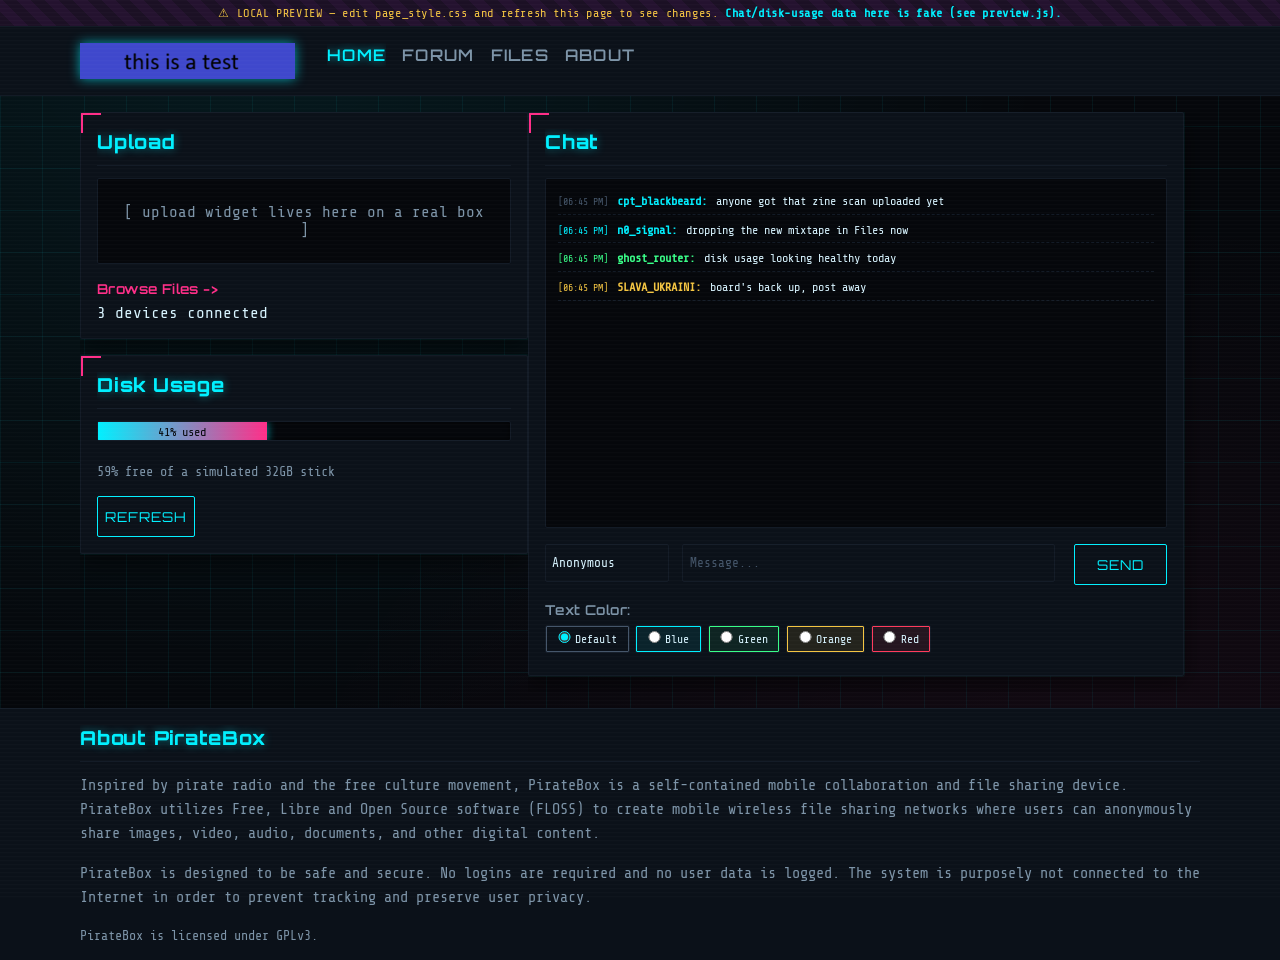
<file: local_preview/index.html>
<!DOCTYPE html>
<html lang="en">
<head>
<meta charset="UTF-8">
<title>PirateBox — CYBERCORE Preview (local)</title>
<link rel="stylesheet" href="./jquery-ui_min.css">
<link rel="stylesheet" href="./page_style.css">
<meta name="viewport" content="initial-scale=1.0, maximum-scale=1.0, user-scalable=no, width=device-width">
<script src="./jquery_min.js"></script>
<script src="./jquery-ui_min.js"></script>
<style>
#preview-banner {
  background: repeating-linear-gradient(45deg, #1b1024, #1b1024 10px, #24122f 10px, #24122f 20px);
  color: var(--amber);
  font-family: var(--font-body);
  font-size: 0.75em;
  letter-spacing: 0.05em;
  text-align: center;
  padding: 0.5em 1em;
  border-bottom: 1px solid var(--panel-edge);
}
#preview-banner strong { color: var(--cyan); }
</style>
</head>
<body id="main-index">

<div id="preview-banner">⚠ LOCAL PREVIEW — edit page_style.css and refresh this page to see changes. <strong>Chat/disk-usage data here is fake (see preview.js).</strong></div>

<header id="header">
	<div class="container">
	   <a href="#">
		<div id="logo" scrolling="no"></div>
	   </a>
		<div id="menu-icon"></div>
		<nav id="top-nav">
			<ul>
				<li><a href="#" class="current">Home</a></li>
				<li><a href="#">Forum</a></li>
				<li><a href="#">Files</a></li>
				<li><a href="#about">About</a></li>
			</ul>
		</nav>
	</div>
</header>

<section>
<div class="container" style="display:flex;flex-wrap:wrap;padding-top:1em;">
		<div id="sidebar">
			<div id="upload" class="card">
				<h2>Upload</h2>
				<div style="border:1px solid var(--panel-edge);border-radius:2px;padding:1.5em;text-align:center;color:var(--text-mid);background:var(--void);margin:0 0 1em;">
					[ upload widget lives here on a real box ]
				</div>
				<h3><a href="#">Browse Files -></a></h3>
			<div id="station">Detecting connected devices…</div>
			</div>
			<div id="diskusagecard" class="card">
				<h2>Disk Usage</h2>
				<div id="diskusage"></div>
				<div id="refresh-diskusage">
					<form method="POST" name="diskusage" id="du_form">
						<input class="button" type="submit" name="refresh" value="Refresh" id="du_form_button" title="Disk usage can only be refreshed every 5 minutes">
					</form>
				</div>
			</div>

		</div>

		<div id="main">
			<div id="chat" class="card">
				<h2>Chat</h2>
				<div id="shoutbox" class="shoutbox_content"></div>
				<form method="POST" name="psowrte" id="sb_form">
					<div id="shoutbox-input">
						<input class="nickname" type="text" 	name="name" 	value="Anonymous" placeholder="Nickname">
						<input class="message" 	type="text" 	name="data" 	placeholder="Message...">
						<input class="button" 	type="submit" 	name="submit" 	value="Send"  id="send-button">
					</div>
					<div id="shoutbox-options">
						<h3>Text Color:</h3>
						<label for="def" 	class="bg-black">	<input name="color" type="radio" value="def" 	id="def"  checked>Default</label>
						<label for="blue" 	class="bg-blue">	<input name="color" type="radio" value="blue" 	id="blue">Blue</label>
						<label for="green" 	class="bg-green">	<input name="color" type="radio" value="green" 	id="green">Green</label>
						<label for="orange" class="bg-orange">	<input name="color" type="radio" value="orange" id="orange">Orange</label>
						<label for="red" 	class="bg-red">		<input name="color" type="radio" value="red" 	id="red">Red</label>
					</div>
				</form>
			</div>
		</div>
</div>
</section>

<footer id="about">
	<div class="container">
		<div id="details">
			<p class="to-top"><a href="#header">Back to top</a></p>
			<h2>About PirateBox</h2>
			<p>Inspired by pirate radio and the free culture movement, PirateBox is a self-contained mobile collaboration and file sharing device. PirateBox utilizes Free, Libre and Open Source software (FLOSS) to create mobile wireless file sharing networks where users can anonymously share images, video, audio, documents, and other digital content.</p>
			<p>PirateBox is designed to be safe and secure. No logins are required and no user data is logged. The system is purposely not connected to the Internet in order to prevent tracking and preserve user privacy.</p>
			<small>PirateBox is licensed under GPLv3.</small>
		</div>
	</div>
</footer>

<script src="./preview.js"></script>

</body>
</html>
</file>
<file: local_preview/page_style.css>
/* ==========================================================================
   PirateBox — CYBERCORE skin
   All original selectors/IDs are preserved so scripts.js and index.html
   keep working untouched. Only the visual language has changed.
   ========================================================================== */

@import url('https://fonts.googleapis.com/css2?family=Orbitron:wght@600;800&family=Share+Tech+Mono&display=swap');

:root {
  --void:        #05070b;
  --panel:       #0b1119;
  --panel-edge:  #131b26;
  --grid-line:   rgba(0, 240, 255, 0.06);
  --cyan:        #00f0ff;
  --magenta:     #ff2e88;
  --amber:       #f4c542;
  --acid:        #39ff88;
  --text-hi:     #d8f4ff;
  --text-mid:    #7d94a8;
  --text-low:    #45566a;
  --danger:      #ff3b5c;
  --font-head:   'Orbitron', 'Segoe UI', sans-serif;
  --font-body:   'Share Tech Mono', 'Consolas', monospace;
}

* {
  overflow: auto;
  -webkit-box-sizing: border-box;
  -moz-box-sizing: border-box;
  box-sizing: border-box;
  margin: 0;
  padding: 0;
}

html, body, div, object, iframe, fieldset {
  border: 0;
}

ol, ul {
  list-style: none;
}

table {
  border-spacing: 0;
  border-collapse: collapse;
}

header, footer, nav, section, article, hgroup, figure {
  display: block;
}

legend {
  display: none;
}

body {
  color: var(--text-hi);
  font-family: var(--font-body);
  font-size: 100%;
  background-color: var(--void);
  background-image:
    linear-gradient(var(--grid-line) 1px, transparent 1px),
    linear-gradient(90deg, var(--grid-line) 1px, transparent 1px),
    radial-gradient(ellipse at 20% 0%, rgba(0, 240, 255, 0.08), transparent 55%),
    radial-gradient(ellipse at 90% 100%, rgba(255, 46, 136, 0.07), transparent 55%);
  background-size: 42px 42px, 42px 42px, cover, cover;
  min-height: 100vh;
  position: relative;
}

/* faint scanline overlay, purely decorative, sits above the background */
body::before {
  content: "";
  position: fixed;
  inset: 0;
  pointer-events: none;
  background: repeating-linear-gradient(
    to bottom,
    rgba(255, 255, 255, 0.02),
    rgba(255, 255, 255, 0.02) 1px,
    transparent 2px,
    transparent 4px
  );
  z-index: 999;
}

::selection {
  background: var(--magenta);
  color: var(--void);
}

/* scrollbars */
::-webkit-scrollbar {
  width: 10px;
  height: 10px;
}
::-webkit-scrollbar-track {
  background: var(--panel);
}
::-webkit-scrollbar-thumb {
  background: var(--panel-edge);
  border: 1px solid var(--cyan);
}
::-webkit-scrollbar-thumb:hover {
  background: var(--cyan);
}

h1 {
  font-family: var(--font-head);
  font-size: 1em;
  font-weight: 800;
  line-height: auto;
  margin: 0;
  color: var(--cyan);
}

h2 {
  font-family: var(--font-head);
  font-size: 1.2em;
  font-weight: 800;
  line-height: 1.4;
  letter-spacing: 0.04em;
  margin: 0 0 0.6em;
  color: var(--cyan);
  text-shadow: 0 0 10px rgba(0, 240, 255, 0.45);
  border-bottom: 1px solid var(--panel-edge);
  padding-bottom: 0.5em;
}

h3 {
  font-family: var(--font-head);
  font-size: 0.85em;
  font-weight: 600;
  letter-spacing: 0.03em;
  line-height: auto;
  margin: 0 0 0.5em;
  color: var(--text-mid);
}

p {
  font-size: 0.95em;
  font-weight: normal;
  line-height: 1.6em;
  margin: 0 0 1em;
  color: var(--text-mid);
}

a {
  color: var(--magenta);
  text-decoration: none;
  transition: color 0.15s ease, text-shadow 0.15s ease;
}

a:hover {
  color: var(--cyan);
  text-shadow: 0 0 6px rgba(0, 240, 255, 0.7);
  text-decoration: none;
}

.current {
  color: var(--cyan);
  text-shadow: 0 0 8px rgba(0, 240, 255, 0.6);
}

#top-nav a {
  display: block;
  font-family: var(--font-head);
  font-size: 1em;
  font-weight: 600;
  letter-spacing: 0.08em;
  text-transform: uppercase;
  line-height: 1.5em;
  margin: 0;
  color: var(--text-mid);
}
#top-nav a:hover,
#top-nav a.current {
  color: var(--cyan);
}

input {
  font-family: var(--font-body);
  font-size: .8em;
  background: var(--panel);
  color: var(--text-hi);
  border: 1px solid var(--panel-edge);
}
input:focus {
  outline: none;
  border-color: var(--cyan);
  box-shadow: 0 0 8px rgba(0, 240, 255, 0.35);
}
input::placeholder {
  color: var(--text-low);
}

label {
  color: var(--text-hi);
  font-size: .72em;
  font-family: var(--font-body);
}

footer {
  color: var(--text-mid);
}

/* Defaults only - no color here. A ".message name { color: ... }" rule is
   MORE specific than a single ".blue"/".red" class, so it would silently
   beat whatever color the chat's color picker applied. Color lives only in
   the .red/.green/.blue/.orange rules below. */
date {
  color: var(--text-low);
}
name {
  color: var(--cyan);
}
data {
  color: var(--text-hi);
}
.message date {
  font-size: .625em;
}
.message name {
  font-size: .75em;
  font-weight: bold;
}
.message data {
  font-size: .75em;
}

/* Chat color picker. !important + covering both possible markup patterns
   (class on the whole .message row, or on the individual name/date/data
   tag) so the picked color always wins - we don't have psowrte.py /
   chat_content.html to confirm which one the backend actually does. */
.red, .message.red name, .message.red date, .message.red data,
name.red, date.red, data.red {
  color: var(--danger) !important;
}

.green, .message.green name, .message.green date, .message.green data,
name.green, date.green, data.green {
  color: var(--acid) !important;
}

.blue, .message.blue name, .message.blue date, .message.blue data,
name.blue, date.blue, data.blue {
  color: var(--cyan) !important;
}

.orange, .message.orange name, .message.orange date, .message.orange data,
name.orange, date.orange, data.orange {
  color: var(--amber) !important;
}

header, footer {
  background: var(--panel);
  border-bottom: 1px solid var(--panel-edge);
}
footer {
  border-top: 1px solid var(--panel-edge);
  border-bottom: 0;
}
header img, footer img {
  vertical-align: bottom;
}

#logo {
  background-image: url('./piratebox-logo-horizontal-white.png');
  width: 215px;
  height: 36px;
  float: left;
  overflow: hidden;
  filter: drop-shadow(0 0 6px rgba(0, 240, 255, 0.65));
}

#menu-icon {
  background-image: url('./menu.png');
  float: right;
  width: 36px;
  height: 36px;
  overflow: hidden;
  filter: invert(70%) sepia(80%) saturate(2000%) hue-rotate(140deg) brightness(1.1);
  -webkit-transition: all 0.5s ease-in-out;
  -moz-transition: all 0.5s ease-in-out;
  -o-transition: all 0.5s ease-in-out;
  transition: all 0.5s ease-in-out;
}

.rotate {
  -webkit-transform: rotate(-90deg);
  -moz-transform: rotate(-90deg);
  -ms-transform: rotate(-90deg);
  -o-transform: rotate(-90deg);
  transform: rotate(-90deg);
  -webkit-transition: all 0.5s ease-in-out;
  -moz-transition: all 0.5s ease-in-out;
  -o-transition: all 0.5s ease-in-out;
  transition: all 0.5s ease-in-out;
}

#top-nav {
  clear: both;
  display: none;
  padding: 1em 0 0 0;
}

#thanks {
  float: right;
}

#upload iframe {
  border: 1px solid var(--panel-edge);
  border-radius: 2px;
  margin: 0 0 1em;
  filter: invert(1) hue-rotate(180deg);
  background: var(--panel);
}

#shoutbox {
  height: 350px;
  overflow: auto;
  width: 100%;
  background: var(--void);
  border: 1px solid var(--panel-edge);
  border-radius: 2px;
  margin: 0 0 1em;
  padding: 0.75em;
}
#shoutbox .message {
  margin: 0 0 .3em 0;
  border-bottom: 1px dashed var(--panel-edge);
  padding-bottom: .3em;
}

#shoutbox-input {
  margin: 0 0 1em 0;
}
#shoutbox-input .nickname,
#shoutbox-input .message,
#shoutbox-input .button {
  width: 100%;
}

#shoutbox-options label {
  float: left;
  overflow: hidden;
  border: 1px solid var(--panel-edge);
  border-radius: 2px;
  margin: 0 0.5em 0.5em 0;
  padding: 0.5em 1em;
  background: var(--panel);
  transition: box-shadow 0.15s ease, border-color 0.15s ease;
}
#shoutbox-options label:hover {
  border-color: var(--cyan);
}
#shoutbox-options label input {
  margin: 0 .5em 0 0;
}
#shoutbox-options .bg-black {
  background: var(--panel);
  box-shadow: inset 0 0 0 1px var(--text-low);
}
#shoutbox-options .bg-blue {
  background: rgba(0, 240, 255, 0.08);
  box-shadow: inset 0 0 0 1px var(--cyan);
}
#shoutbox-options .bg-green {
  background: rgba(57, 255, 136, 0.08);
  box-shadow: inset 0 0 0 1px var(--acid);
}
#shoutbox-options .bg-orange {
  background: rgba(244, 197, 66, 0.1);
  box-shadow: inset 0 0 0 1px var(--amber);
}
#shoutbox-options .bg-red {
  background: rgba(255, 59, 92, 0.1);
  box-shadow: inset 0 0 0 1px var(--danger);
}

input {
  height: 3em;
  border: 1px solid var(--panel-edge);
  border-radius: 2px;
  margin: 0 0 1em;
  padding: 0 0.5em;
}

input[type=radio] {
  height: 1.3em;
  margin: 0 .5em 0 0;
  accent-color: var(--cyan);
}

.button {
  background: transparent;
  border: 1px solid var(--cyan);
  color: var(--cyan);
  font-family: var(--font-head);
  letter-spacing: 0.08em;
  text-transform: uppercase;
  font-size: 0.85em;
  margin: 0;
  cursor: pointer;
  transition: background 0.15s ease, box-shadow 0.15s ease, color 0.15s ease;
}

.button:hover:not(:disabled) {
  background: rgba(0, 240, 255, 0.1);
  box-shadow: 0 0 12px rgba(0, 240, 255, 0.5);
}

.button:active {
  background: var(--cyan);
  color: var(--void);
  -webkit-box-shadow: 0 0 16px rgba(0, 240, 255, 0.8);
  -moz-box-shadow: 0 0 16px rgba(0, 240, 255, 0.8);
  box-shadow: 0 0 16px rgba(0, 240, 255, 0.8);
}

.button:disabled {
  border-color: var(--text-low);
  color: var(--text-low);
  cursor: default;
}

.card {
  background: var(--panel);
  border: 1px solid var(--panel-edge);
  border-radius: 2px;
  position: relative;
  -webkit-box-shadow: 0 0 0 1px rgba(0, 240, 255, 0.05), 0 8px 24px rgba(0, 0, 0, 0.5);
  -moz-box-shadow: 0 0 0 1px rgba(0, 240, 255, 0.05), 0 8px 24px rgba(0, 0, 0, 0.5);
  box-shadow: 0 0 0 1px rgba(0, 240, 255, 0.05), 0 8px 24px rgba(0, 0, 0, 0.5);
  margin: 0 0 1em;
  padding: 1em;
}

/* corner accent notch, echoes a HUD panel without touching layout */
.card::before {
  content: "";
  position: absolute;
  top: 0;
  left: 0;
  width: 18px;
  height: 18px;
  border-top: 2px solid var(--magenta);
  border-left: 2px solid var(--magenta);
  pointer-events: none;
}

.container {
  height: 100%;
  padding: 1em;
  width: 100%;
}

.list table {
  width: 100%;
}
.list table thead {
  text-align: left;
  color: var(--cyan);
  font-family: var(--font-head);
  font-size: 0.75em;
  letter-spacing: 0.06em;
  text-transform: uppercase;
}
.list table tbody tr {
  height: 2em;
  vertical-align: middle;
  border-bottom: 1px solid var(--panel-edge);
}
.list table tbody tr:hover {
  background: rgba(0, 240, 255, 0.06);
}
.list table .m, .list table .s, .list table .t {
  display: none;
}

@media screen and (min-width: 801px) {
  #logo {
    margin: 0 2em 0 0;
  }

  #menu-icon {
    display: none;
  }

  #top-nav {
    clear: none;
    display: table-cell;
    padding: 0;
    vertical-align: middle;
  }
  #top-nav ul li {
    float: left;
  }
  #top-nav ul li a {
    margin: 0 1em 0 0;
    padding: 0;
  }

  #sidebar {
    float: right;
    width: 40%;
  }

  #main {
    float: left;
    padding: 0 1em 0 0;
    width: 60%;
  }

  #shoutbox-input .nickname {
    float: left;
    margin: 0 1em 0 0;
    width: 20%;
  }
  #shoutbox-input .message {
    float: left;
    margin: 0 1em 0 0;
    width: 60%;
  }
  #shoutbox-input .button {
    float: right;
    margin: 0;
    width: 15%;
  }

  .to-top {
    display: none;
  }

  .container {
    margin: 0 auto;
    max-width: 1280px;
    width: 90%;
  }

  .list table .m,
  .list table .s,
  .list table .t {
    display: table-cell;
  }
}

/*
Progress bar, restyled from the original Bootstrap-derived rule set:
https://github.com/twbs/bootstrap (MIT license)
*/

.progress {
    height: 20px;
    margin-bottom: 20px;
    overflow: hidden;
    background-color: var(--void);
    border: 1px solid var(--panel-edge);
    border-radius: 2px;
    box-shadow: inset 0 0 6px rgba(0, 0, 0, 0.6);
}

.progress-bar {
    float: left;
    width: 0px;
    font-family: var(--font-body);
    font-size: 12px;
    line-height: 20px;
    color: var(--void);
    text-align: center;
    background-color: var(--cyan);
    background-image: linear-gradient(90deg, var(--cyan), var(--magenta));
    box-shadow: 0 0 10px rgba(0, 240, 255, 0.6);
    transition: width 0.6s ease 0s;
}
</file>
